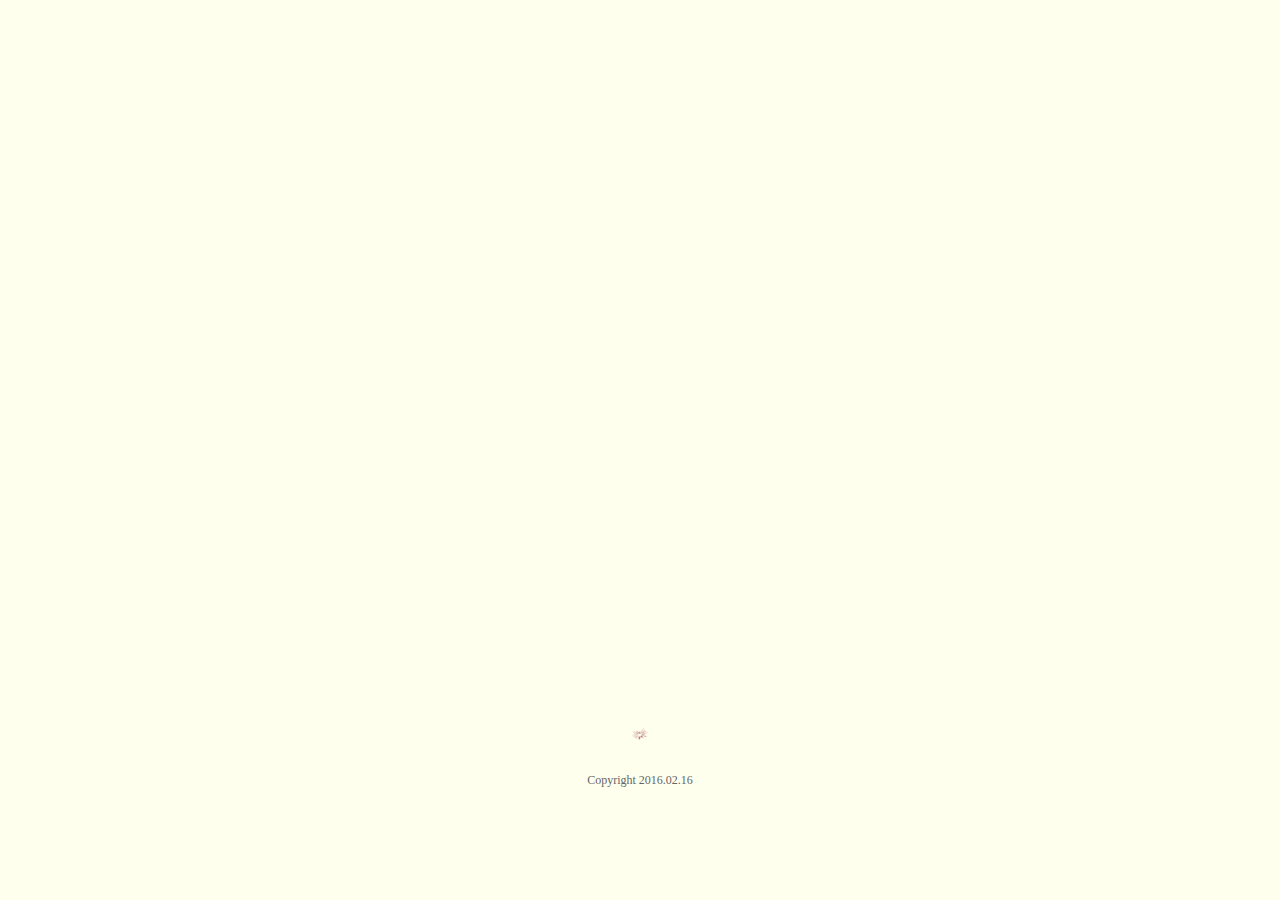
<file: index_bak1.html>
<!DOCTYPE HTML>
<html xmlns="http://www.w3.org/1999/xhtml" xml:lang="en" lang="en">
<head>
	<title>TRYCAT</title>
	<meta http-equiv="content-type" content="text/html; charset=UTF-8">
	<style type="text/css">
		@font-face {
			font-family: digit;
			src: url('digital-7_mono.ttf') format("truetype");
		}
	</style>
	<link href="css/default.css" type="text/css" rel="stylesheet">
	<script type="text/javascript" src="js/jquery.js"></script>
	<script type="text/javascript" src="js/garden_dev.js"></script>
    <script type="text/javascript" src="js/functions_dev.js"></script>
</head>

<body>
	<div id="mainDiv">
		<div id="content">
			<!--<div id="code">
				 <span class="comments">/**</span><br />
				<span class="space"/><span class="comments">* Today, the 13th day of August, is your birthday.</span><br />
				<span class="space"/><span class="comments">* So I created a page to celebrate this extraordinary day.</span><br />
				<span class="space"/><span class="comments">*/</span><br />
				Girl u = <span class="keyword">new</span> Girl(<span class="string">"Hi Girl"</span>);<br />
				<span class="comments">// Aug 13th, when the bell rang, your age increased </span><br />
				Date currentTime = <span class="keyword">new</span> Date(); <br />
				SimpleDateFormat formatter = <span class="keyword">new</span> SimpleDateFormat(<span class="string">"yyyy-MM-dd HH:mm:ss"</span>);<br />
				String dateString = formatter.format(currentTime);<br />
				if( dateString.equals(<span class="string">"2013-08-13 00:00:00"</span>) ){</br>
					u.age ++;</br>
				}</br>
				<span class="comments">// Our blessing will be with you simultaneously.</span><br />
				<span class="keyword">new</span> Thread (){<br />
				@Override </br>
				<span class="comments">// Forever and ever. I wish</span><br />
				while(true){</br>
				<span class="comments">// luckiness,</span><br />
				u.fortune ++;</br>
				<span class="comments">// happiness,</span><br />
				u.happiness ++;</br>
			    <span class="comments">// and everything you wish can be achieved.</span><br />
				}.start()</br>
				<span class="comments">// The last thing I wanna say, boring and ordinary, is:</span><br />
				System.out.println(<span class="string">"Happy Birthday !"</span>); 
			</div> -->
			<div id="loveHeart">
				<canvas id="garden"></canvas>
				<div id="words">
					<div id="messages">
					</br>
					Hi, 青
					<!-- </br>
					</br>
					 </br>
						You've been in the world for
						<div id="elapseClock"></div> -->
					</div>
					<div id="loveu">
						May you have a year full of happiness.<br/>
						<div class="signature">- trycat</div>
					</div>
				</div>
			</div>
		</div>
		<div id="copyright">
			<!-- Inspired by <a href="http://www.openrise.com/lab/FlowerPower/">FlowerPower</a> project.<br />
			The origin version is from <a href='http://hackerzhou.me'>hackerzhou.me</a> </br>
			<a href="http://weibo.com/xavieryao">Xavier Yao</a> 2013</br> -->
			Copyright 2016.02.16 </br>
		</div>
	</div>
	<script type="text/javascript">
		var offsetX = $("#loveHeart").width() / 2;
		var offsetY = $("#loveHeart").height() / 2 - 55;
		var together = new Date();
		together.setFullYear(2016,1, 17);
		together.setHours(8);
		together.setMinutes(0);
		together.setSeconds(0);
		together.setMilliseconds(0);
		
		if (!document.createElement('canvas').getContext) {
			var msg = document.createElement("div");
			msg.id = "errorMsg";
			msg.innerHTML = "Your browser doesn't support HTML5!<br/>Recommend use Chrome 14+/IE 9+/Firefox 7+/Safari 4+"; 
			document.body.appendChild(msg);
			$("#code").css("display", "none")
			$("#copyright").css("position", "absolute");
			$("#copyright").css("bottom", "10px");
		    document.execCommand("stop");
		} else {
			setTimeout(function () {
				startHeartAnimation();
			}, 500);

			timeElapse(together);
			setInterval(function () {
				timeElapse(together);
			}, 500);

			adjustCodePosition();
			$("#code").typewriter();
		}
	</script>
</body>
</html>
</file>
<file: css/default.css>
body{margin:0;padding:0;background:#ffe;font-size:12px;overflow:auto}#mainDiv{width:100%;height:100%}#loveHeart{float:left;width:670px;height:625px}#garden{width:100%;height:100%}#elapseClock{text-align:right;font-size:18px;margin-top:10px;margin-bottom:10px}#words{font-family:"sans-serif";width:500px;font-size:24px;color:#666}#messages{display:none}#elapseClock .digit{font-family:"digit";font-size:36px}#loveu{padding:5px;font-size:22px;margin-top:80px;margin-right:120px;text-align:right;display:none}#loveu .signature{margin-top:10px;font-size:20px;font-style:italic}#clickSound{display:none}#code{float:left;width:440px;height:400px;color:#333;font-family:"Consolas","Monaco","Bitstream Vera Sans Mono","Courier New","sans-serif";font-size:12px}#code .string{color:#2a36ff}#code .keyword{color:#7f0055;font-weight:bold}#code .placeholder{margin-left:15px}#code .space{margin-left:7px}#code .comments{color:#3f7f5f}#copyright{margin-top:10px;text-align:center;width:100%;color:#666}#errorMsg{width:100%;text-align:center;font-size:24px;position:absolute;top:100px;left:0}#copyright a{color:#666}
</file>
